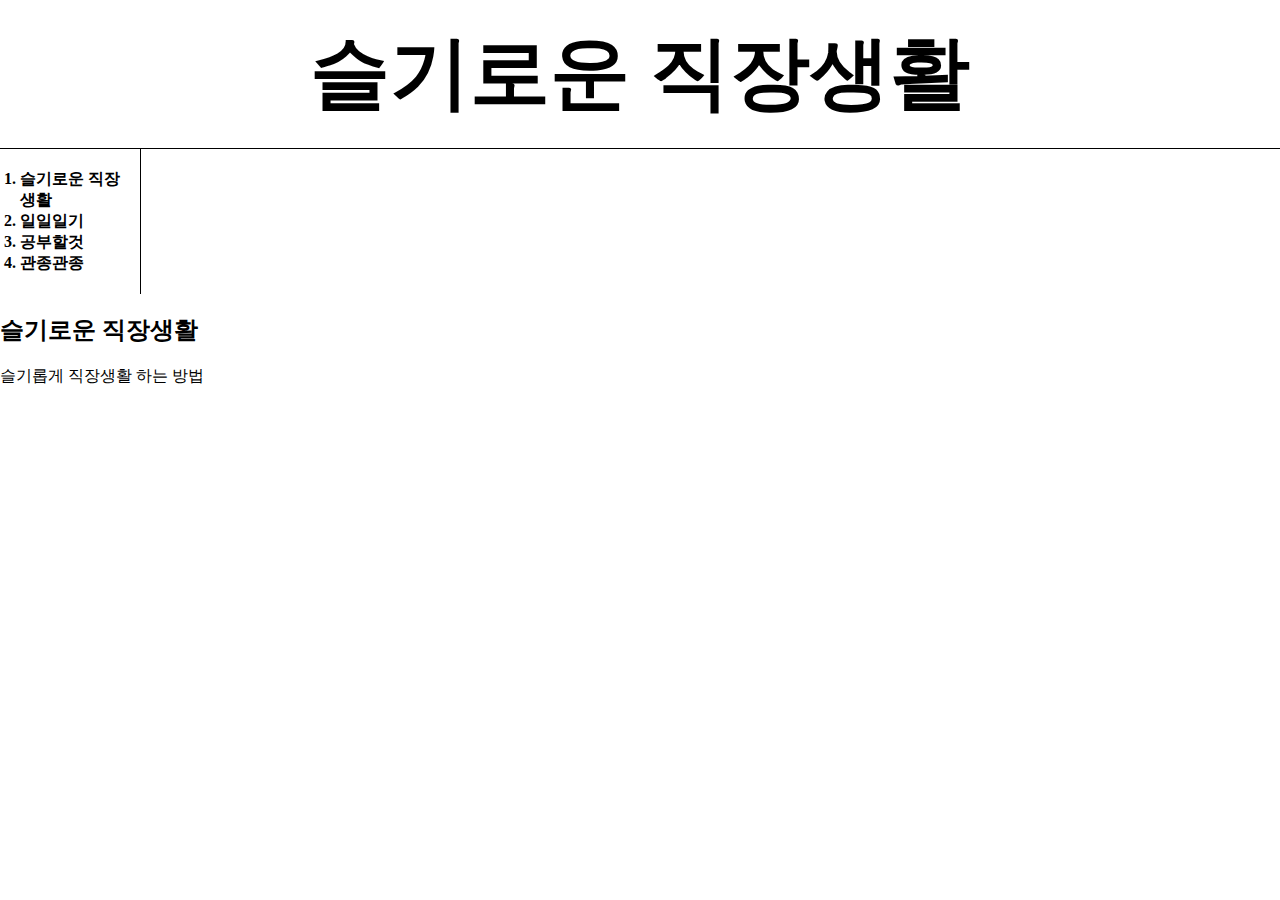
<file: 1.html>
<!DOCTYPE html>
<html>
  <head>
    <title>Life of labor</title>
    <meta charset = "utf-8">
    <link rel="stylesheet" href="style.css">
  </head>

  <body>
    <h1><a href="index.html">슬기로운 직장생활</a></h1>
    <ol><strong>
      <li> <a href="1.html">슬기로운 직장생활</a></li>
      <li> <a href="2.html">일일일기</a></li>
      <li> <a href="3.html">공부할것</a></li>
      <li> <a href="4.html">관종관종</a></li>
    </strong></ol>
    <h2>슬기로운 직장생활</h2>
    <p>
    슬기롭게 직장생활 하는 방법
    </p>
  </body>
</html>
</file>
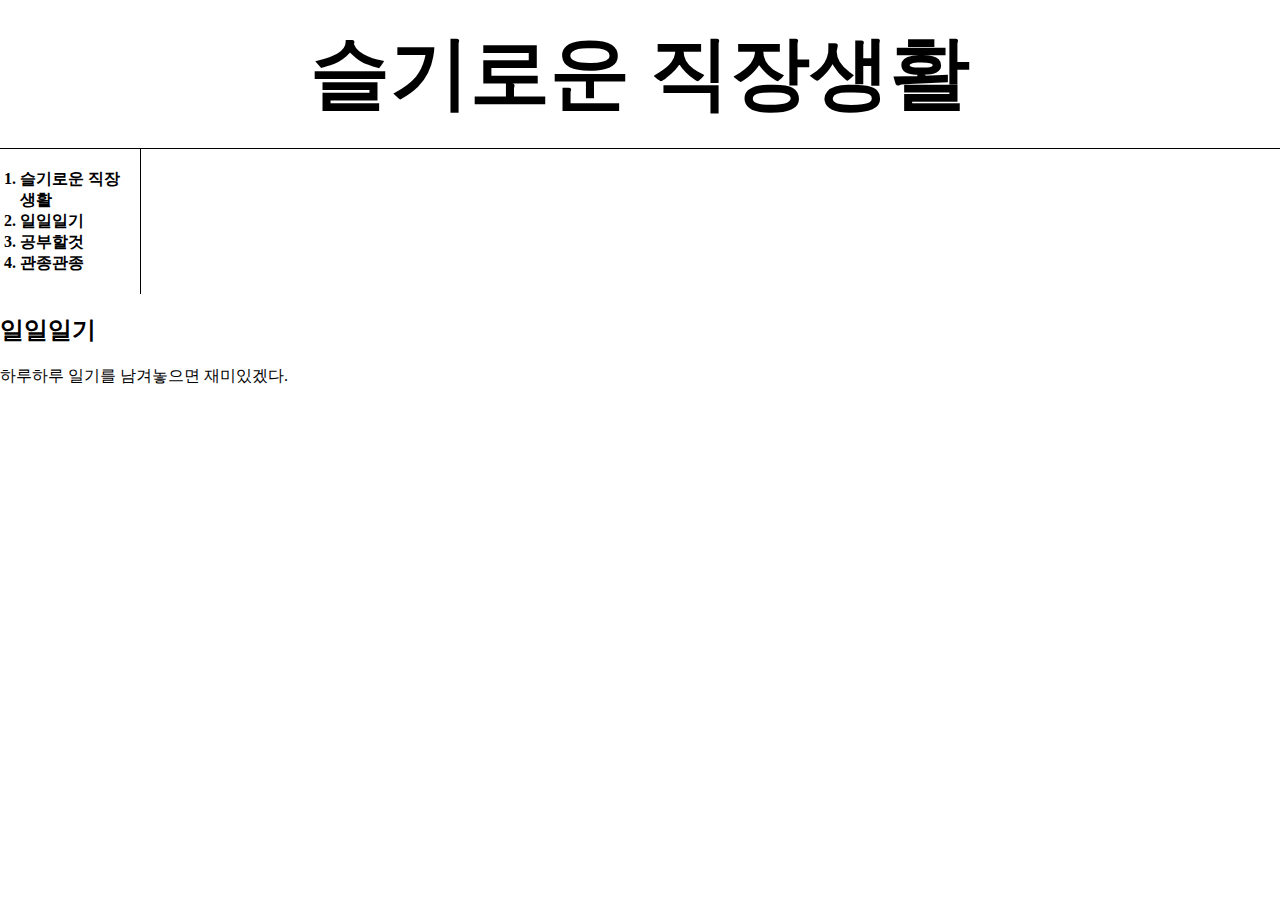
<file: 2.html>
<!DOCTYPE html>
<html>
  <head>
    <title>Life of labor</title>
    <meta charset = "utf-8">
    <link rel="stylesheet" href="style.css">
  </head>


  <body>
    <h1><a href="index.html">슬기로운 직장생활</a></h1>
    <ol><strong>
      <li> <a href="1.html">슬기로운 직장생활</a></li>
      <li> <a href="2.html">일일일기</a></li>
      <li> <a href="3.html">공부할것</a></li>
      <li> <a href="4.html">관종관종</a></li>
    </strong></ol>
    <h2>일일일기</h2>
    <p>
      하루하루 일기를 남겨놓으면 재미있겠다.
    </p>
  </body>
</html>
</file>
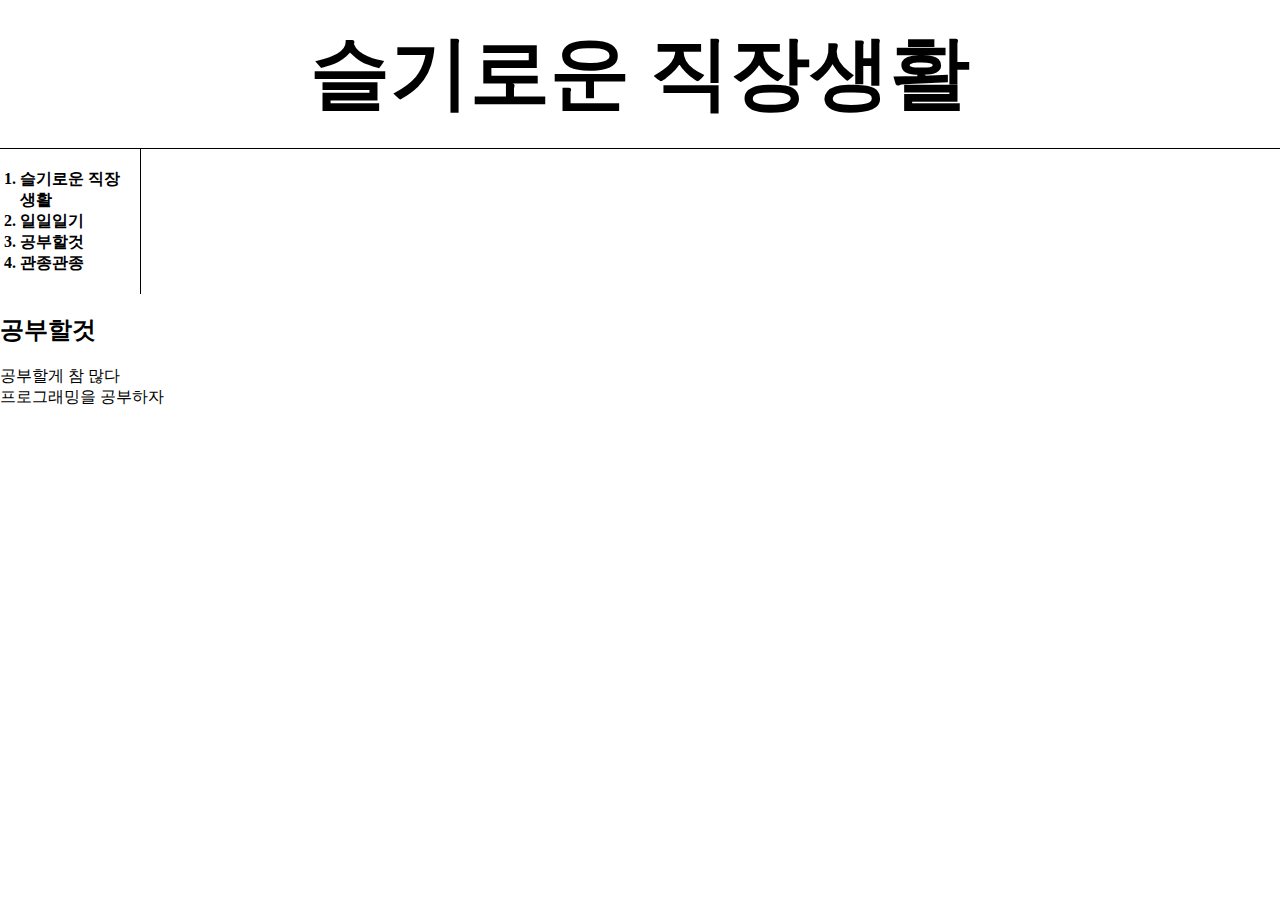
<file: 3.html>
<!DOCTYPE html>
<html>
  <head>
    <title>Life of labor</title>
    <meta charset = "utf-8">
    <link rel="stylesheet" href="style.css">
  </head>

  <body>
    <h1><a href="index.html">슬기로운 직장생활</a></h1>
    <ol><strong>
      <li> <a href="1.html">슬기로운 직장생활</a></li>
      <li> <a href="2.html">일일일기</a></li>
      <li> <a href="3.html">공부할것</a></li>
      <li> <a href="4.html">관종관종</a></li>
    </strong></ol>
    <h2>공부할것</h2>
    <p>
     공부할게 참 많다<br>
     프로그래밍을 공부하자
    </p>
  </body>
</html>
</file>
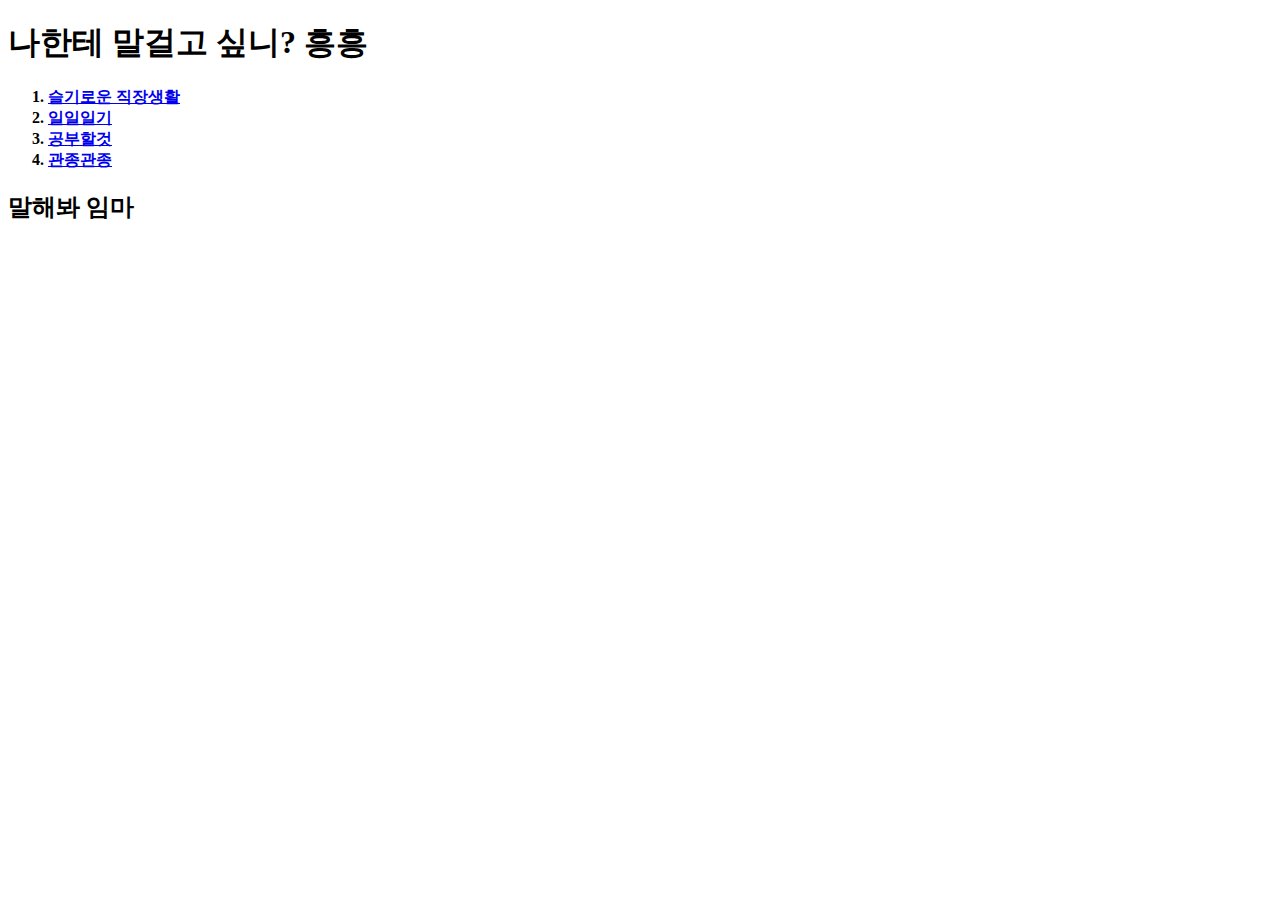
<file: 4.html>
<!DOCTYPE html>
<html>
  <head>
    <h1>나한테 말걸고 싶니? 흥흥</h1>
    <ol><strong>
      <li> <a href="1.html">슬기로운 직장생활</a></li>
      <li> <a href="2.html">일일일기</a></li>
      <li> <a href="3.html">공부할것</a></li>
      <li> <a href="4.html">관종관종</a></li>
    </strong></ol>
  </head>
  <body>
    <h2>말해봐 임마</h2>
    <p>
    <div id="disqus_thread"></div>
    <script>

    /**
    *  RECOMMENDED CONFIGURATION VARIABLES: EDIT AND UNCOMMENT THE SECTION BELOW TO INSERT DYNAMIC VALUES FROM YOUR PLATFORM OR CMS.
    *  LEARN WHY DEFINING THESE VARIABLES IS IMPORTANT: https://disqus.com/admin/universalcode/#configuration-variables*/
    /*
    var disqus_config = function () {
    this.page.url = PAGE_URL;  // Replace PAGE_URL with your page's canonical URL variable
    this.page.identifier = PAGE_IDENTIFIER; // Replace PAGE_IDENTIFIER with your page's unique identifier variable
    };
    */
    (function() { // DON'T EDIT BELOW THIS LINE
    var d = document, s = d.createElement('script');
    s.src = 'https://misang.disqus.com/embed.js';
    s.setAttribute('data-timestamp', +new Date());
    (d.head || d.body).appendChild(s);
    })();
    </script>
    <noscript>Please enable JavaScript to view the <a href="https://disqus.com/?ref_noscript">comments powered by Disqus.</a></noscript>

    </p>

  </body>
</html>
</file>
<file: style.css>
body {
    margin:0;
  }
  h1 {
    font-size: 80px;
    text-align: center;
    text-decoration: none;
    border-bottom:1px solid black;
    padding-bottom: 10px;
    margin:0;
    padding:20px;
  }
  a {
    color:black;
    text-decoration: none;
  }
  ol {
    border-right: 1px solid black;
    width:100px;
    margin:0px;
    padding:20px;
  }
  @media(min-width:500px){
  #grid{
    display: grid;
    grid-template-columns: 1fr 4fr;
    }
  }
  @media(max-width:800px){
    #grid{
      display: block;
      }
    ol {
        border-right: none}
    }
  }
</file>
